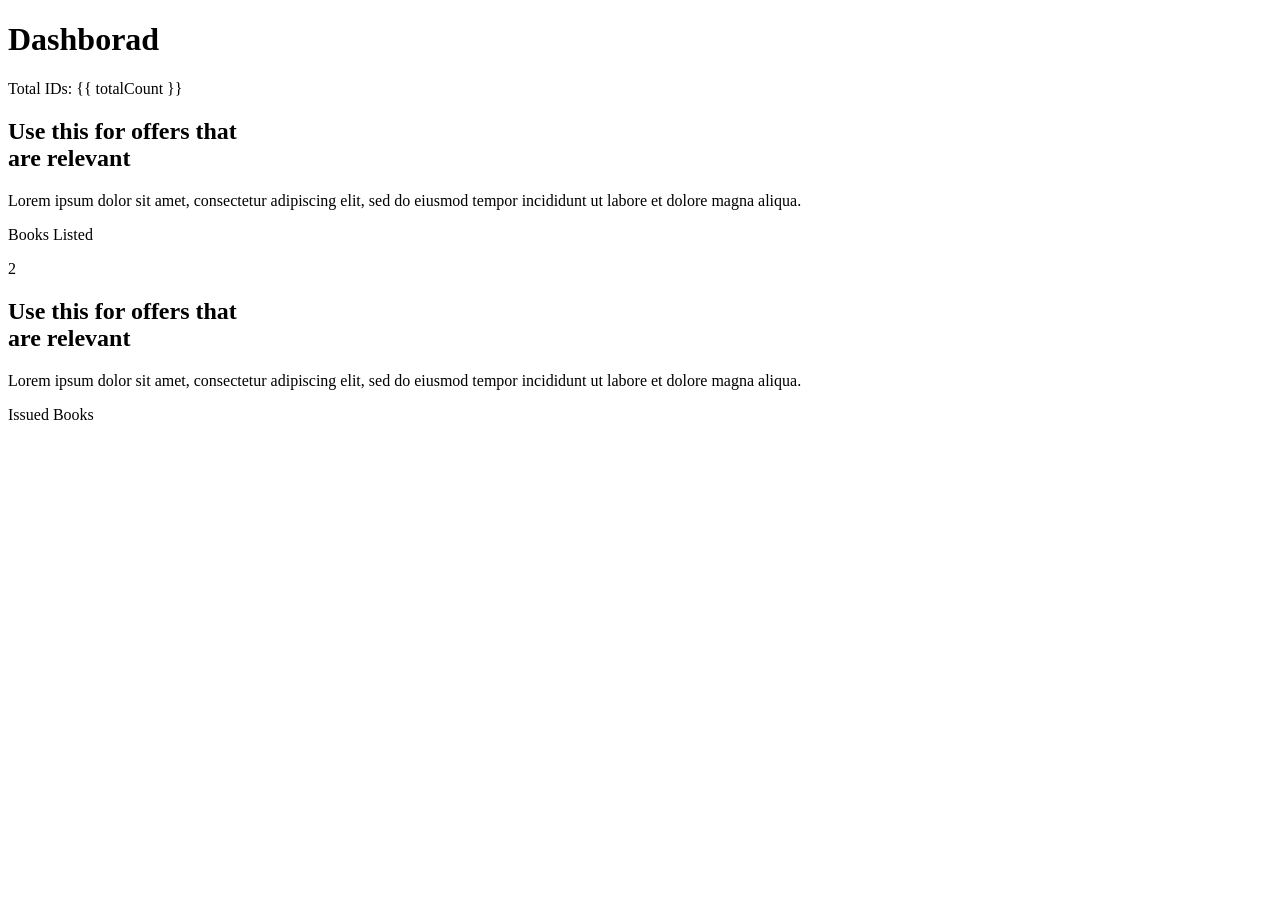
<file: src/app/home/home.component.html>
<!DOCTYPE html>
<html>
<head>
    <meta charset="utf-8" />
    <meta http-equiv="X-UA-Compatible" content="IE=edge">
    <title>Social Dashborad Manager</title>
    <meta name="viewport" content="width=device-width, initial-scale=1">
    <link href="https://fonts.googleapis.com/css?family=Lato:400,700" rel="stylesheet">
    <link rel="stylesheet"  integrity="sha384-hWVjflwFxL6sNzntih27bfxkr27PmbbK/iSvJ+a4+0owXq79v+lsFkW54bOGbiDQ" crossorigin="anonymous">

</head>
<body>
    
    <div class="itemWrapper">
        <h1>Dashborad</h1>
        <div class="itemContainer">
            <!-- item 1 -->
            <div class="item clearfix">
              <div class="itemContent">
                  <div class="itemContentItem">
                    <p>Total IDs: {{ totalCount }}</p>
                  </div>
                  <div class="overDiv">
                      <div class="itemContentTitle">
                          <h2>Use this for offers that<br>are relevant</h2>
                      </div>
                      <div class="itemContentInfo">
                          <p>Lorem ipsum dolor sit amet, consectetur adipiscing elit, sed do eiusmod tempor incididunt ut labore et dolore magna aliqua.</p>
                      </div>
                      <div class="itemContentDownload">

                          <p class="itemBtn" routerLink="books">Books Listed</p>
                      </div>
                  </div>
              </div>
            </div>  
            <!-- item 2 -->
            <div class="item clearfix">
              <div class="itemContent">
                  <div class="itemContentItem">
                    <p>2</p>
                  </div>
                  <div class="overDiv">
                      <div class="itemContentTitle">
                          <h2>Use this for offers that<br>are relevant</h2>
                      </div>
                      <div class="itemContentInfo">
                          <p>Lorem ipsum dolor sit amet, consectetur adipiscing elit, sed do eiusmod tempor incididunt ut labore et dolore magna aliqua.</p>
                      </div>
                      <div class="itemContentDownload">
                        <p class="itemBtn" routerLink="issued-books">Issued Books</p>
                      </div>
                  </div>
              </div>
            </div>  

        </div>
    </div>  
</body>
</html>
</file>
